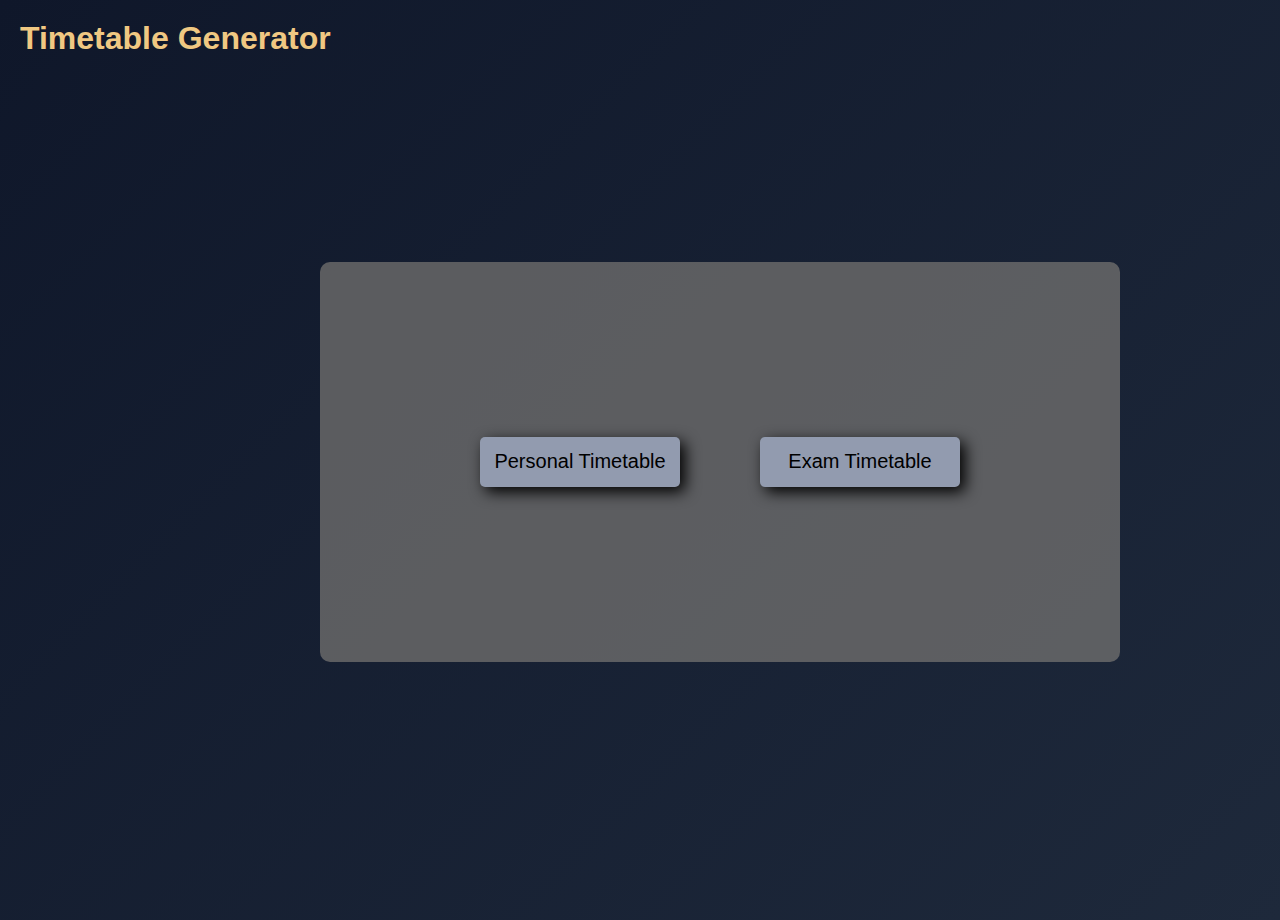
<file: index.html>
<!doctype html>
<html>
  <head>
    <meta charset="utf-8" />
    <meta http-equiv="X-UA-Compatible" content="IE=edge" />
    <title>Timetable Generater</title>
    <meta name="description" content="" />
    <meta name="viewport" content="width=device-width, initial-scale=1" />

    <style>
      body {
        margin: 0;
        min-height: 100vh;
        background: linear-gradient(135deg, #0f172a, #1e293b);
        font-family: "Segoe UI", sans-serif;
        color: white;
      }
      h1 {
        margin: 20px;
        font-family: sans-serif;
        color: #f0c882;
      }
      div {
        width: 800px;
        height: 400px;
        border-radius: 10px;
        background-color: rgba(126, 123, 119, 0.674);
        display: flex;
        justify-content: center;
        align-items: center;
        margin-top: 16%;
        margin-left: 25%;
      }

      a button {
       width: 200px;
       height: 50px;
       border-radius: 5px;
       border: none;
       font-size: 20px;
       background-color: #929baf;
       box-shadow:5px 5px 15px #000000;
      }

#b1{
    position: relative;
    left: -40px;
}
#b2{
    position: relative;
    right: -40px;

}

      button:hover {
  transform: translateY(-2px);
}


    </style>
  </head>
  <body>
    <h1>Timetable Generator</h1>
    <div>
      <a href="study_timeTable.html">
        <button id="b1">Personal Timetable</button>
      </a>

      <a href="exam_timeTable.html">
        <button id="b2">Exam Timetable</button>
      </a>
    </div>
  </body>
</html>
</file>
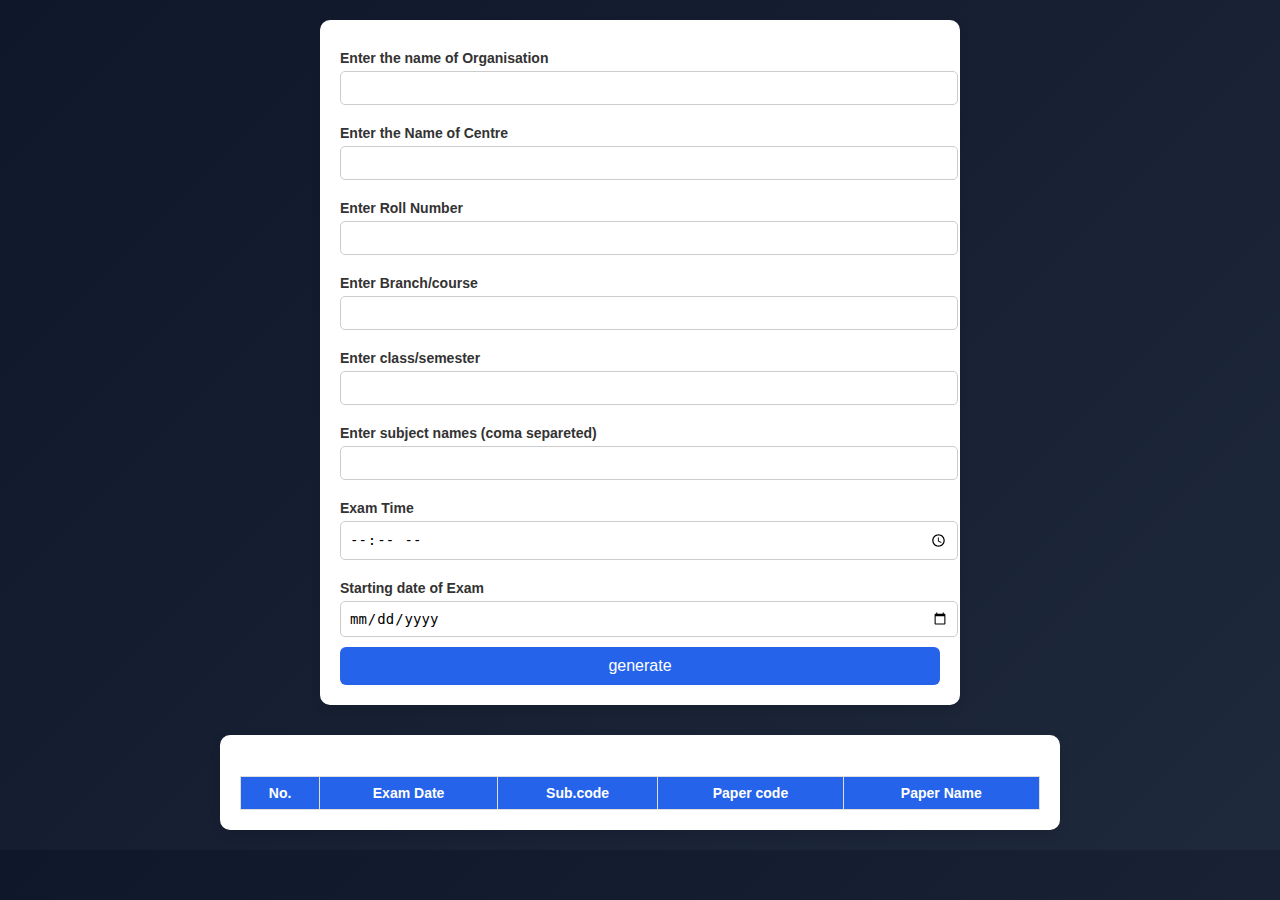
<file: exam_timeTable.html>
<!doctype html>
<html lang="en">
  <head>
    <meta charset="UTF-8" />
    <meta name="viewport" content="width=device-width, initial-scale=1.0" />
    <title>Document</title>

<style>
  body {
  font-family: Arial, sans-serif;
  background: #f4f6f8;
  background: linear-gradient(135deg, #0f172a, #1e293b);
  height: 100%;
  margin: 0;
  padding: 20px;
}

div {
  background: #fff;
  padding: 20px;
  max-width: 600px;
  margin: auto;
  border-radius: 10px;
  box-shadow: 0 4px 10px rgba(0,0,0,0.1);
}

h3 {
  margin: 10px 0 5px;
  font-size: 14px;
  color: #333;
}

input {
  width: 100%;
  padding: 8px;
  margin-bottom: 10px;
  border-radius: 5px;
  border: 1px solid #ccc;
  font-size: 14px;
}

button {
  width: 100%;
  padding: 10px;
  background: #2563eb;
  color: white;
  border: none;
  border-radius: 6px;
  font-size: 16px;
  cursor: pointer;
}

button:hover {
  background: #1d4ed8;
}

.abmit_card {
  margin-top: 30px;
  background: #fff;
  padding: 20px;
  border-radius: 10px;
  max-width: 800px;
  margin-left: auto;
  margin-right: auto;
  box-shadow: 0 4px 12px rgba(0,0,0,0.1);
}

#hed {
  text-align: center;
  margin-bottom: 10px;
}

.abmit_card h3 {
  margin: 4px 0;
  font-weight: normal;
}

table {
  width: 100%;
  border-collapse: collapse;
  margin-top: 15px;
  font-size: 14px;
}

caption {
  font-weight: bold;
  margin-bottom: 10px;
}

th, td {
  border: 1px solid #ddd;
  padding: 8px;
  text-align: center;
}

thead {
  background: #2563eb;
  color: white;
}

tfoot td {
  background: #f1f5f9;
  font-weight: bold;
}

</style>



  </head>
  <body>
    <div>
      <h3>Enter the name of Organisation</h3>
      <input type="text" id="organisation" />

      <h3>Enter the Name of Centre</h3>
      <input type="text" id="centre" />

      <h3>Enter Roll Number</h3>
      <input type="text" id="roll_num" />

      <h3>Enter Branch/course</h3>
      <input type="text" id="branch" />

      <h3> Enter class/semester </h3>
      <input type="number" id="sem" >

      <h3>Enter subject names (coma separeted)</h3>
      <input type="text" id="subject" />

      <h3>Exam Time</h3>
      <input type="time" id="timeinput" />

      <h3>Starting date of Exam</h3>
      <input type="date" id="date" />

      <button>generate</button>
    </div>

    <div class="abmit_card">
<h1 id="hed"></h1>
<h3 id="jaga"></h3>
<h3 id="bran"></h3>
<h3 id="num"></h3>
<h3 id="class"></h3>
      <table id="timetable">
        <thead>
          <tr>
            <th>No.</th>
            <th>Exam Date</th>
            <th> Sub.code </th>
            <th>Paper code</th>
            <th>Paper Name</th>
          </tr>
        </thead>

        <tbody></tbody>

        <!-- <tfoot>
          <tr>
            <td colspan="6">Total Study Hours per Day: ~3 Hours</td>
          </tr>
        </tfoot> -->
      </table>

    </dic>
    <script src="exam.js"></script>
  </body>
</html>
</file>
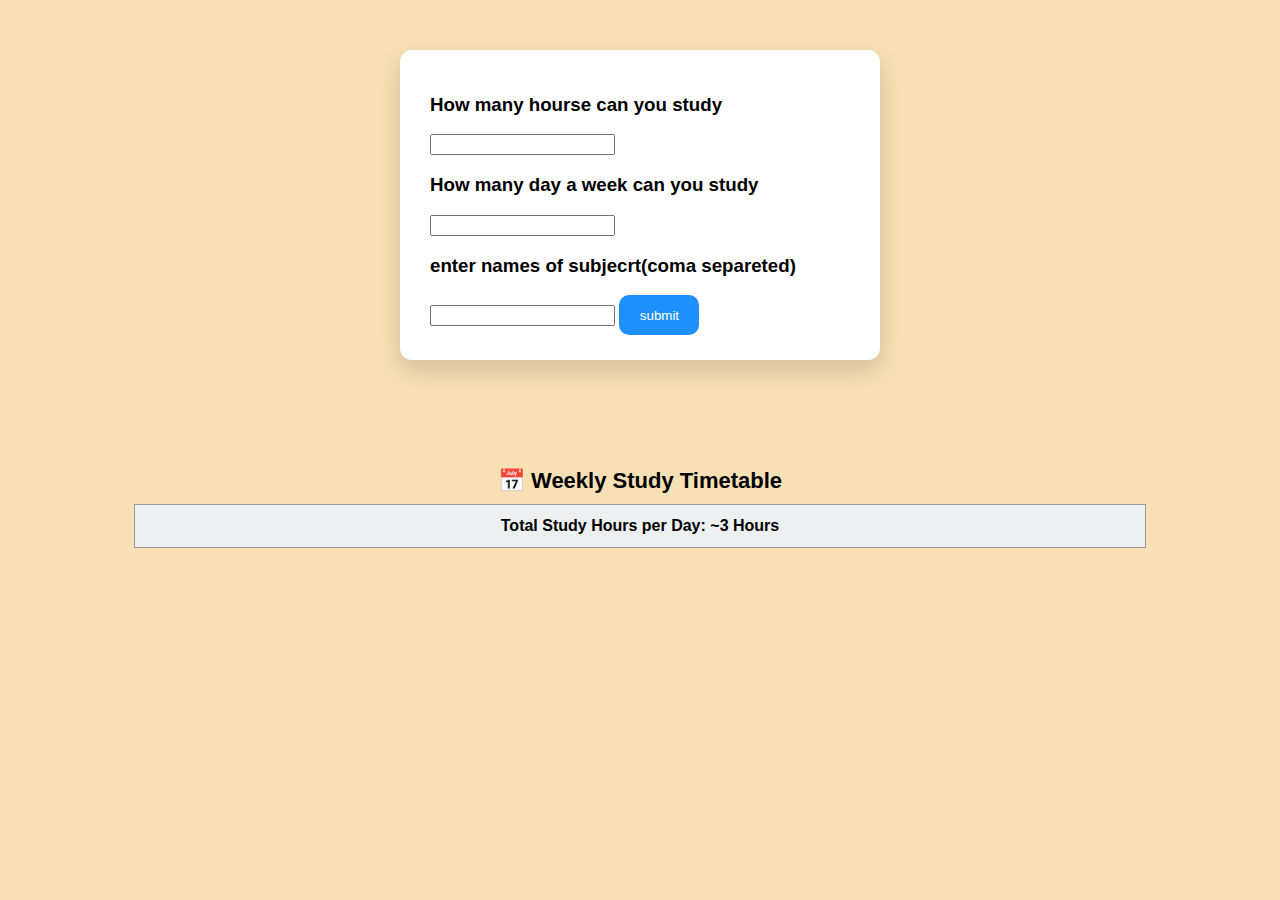
<file: study_timeTable.html>
<!DOCTYPE html>
<html>
    <head>
        <meta charset="utf-8">
        <meta http-equiv="X-UA-Compatible" content="IE=edge">
        <title></title>
        <meta name="description" content="">
        <meta name="viewport" content="width=device-width, initial-scale=1">

<style>
    body{
        background-color:rgb(246, 224, 180);
    }
 .option {
  max-width: 420px;
  margin: 50px auto;
  padding: 25px 30px;
  background: #ffffff;
  border-radius: 12px;
  box-shadow: 0 10px 25px rgba(0,0,0,0.15);
  font-family: Arial, sans-serif;
}

button{
    width: 80px;
    height: 40px;
    border: none;
    font-size: 500;
    color: #ffffff;
    border-radius: 10px;
    background-color: dodgerblue;
}

    .option{
        display: block;
    }
    table {
      width: 80%;
      margin: 40px auto;
      border-collapse: collapse;
      font-family: Arial, sans-serif;
    }

    caption {
      font-size: 22px;
      margin-bottom: 10px;
      font-weight: bold;
    }

    thead {
      background-color: #435668;
      color: white;
    }
     tbody tr {
      background-color: #f2f3f6;
    }

    tbody tr:nth-child(even) {
      background-color: #c6cbf4;
    }
     /* tbody tr:nth-child() {
      background-color: #c6cbf4;
    } */

    tfoot {
      background-color: #ecf0f1;
      font-weight: bold;
    }

    th, td {
      border: 1px solid #999;
      padding: 12px;
      text-align: center;
    }

    colgroup col:first-child {
      background-color: #dff9fb;
    }
  </style>

    </head>
    <body>

        <div class="option">

         <h3>How many hourse can you study</h3> 
        <input type="number" id="study_hourse">
        
        <h3 > How many day a week  can you study </h3>
        <input type="number" id="days">

        <h3> enter names of subjecrt(coma separeted)</h3>
        <input type="text" id="subject">
        
        <button> submit </button>
        </div>
        <br>
        
         <table id="timetable">
        <caption>📅 Weekly Study Timetable</caption>
      <thead></thead>

      <tbody></tbody>

      <tfoot>
    <tr>
      <td colspan="6">Total Study Hours per Day: ~3 Hours</td>
    </tr>
  </tfoot>
    </table>

        <script src="meraSir.js"></script>
    </body>
</html>
</file>
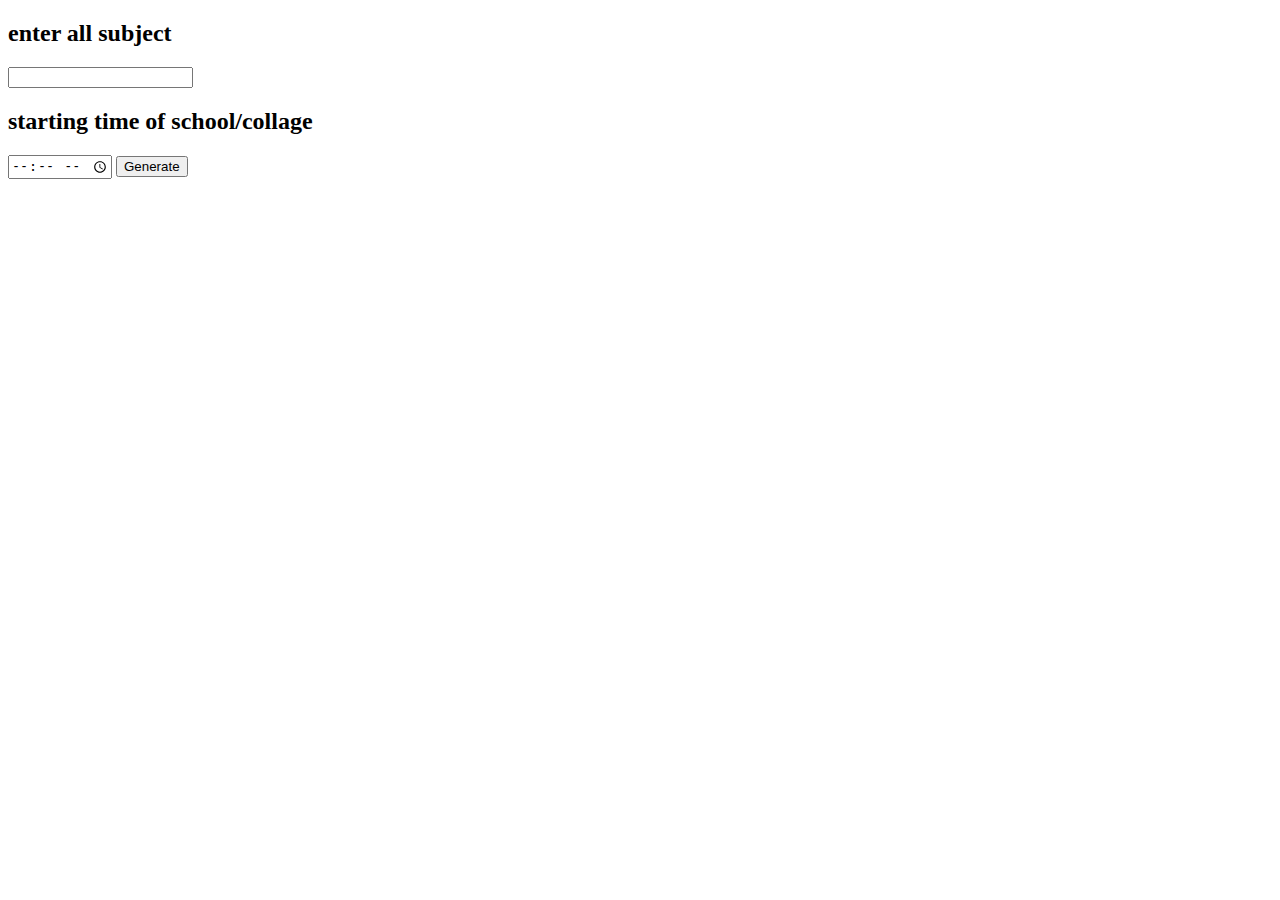
<file: tech.html>
<!DOCTYPE html>
<html lang="en">
<head>
  <meta charset="UTF-8">
  <title>Subjects Table</title>
</head>
<body>

  <h2>enter all subject</h2>
  <input id="subjects" >
  <h2>starting time of school/collage</h2>
  <input type="time" id="time">

<button >Generate</button>

<table id="table">
    <thead></thead>
    <tbody></tbody>
</table>

<script src="tech.js"></script>

</body>
</html>
</file>
